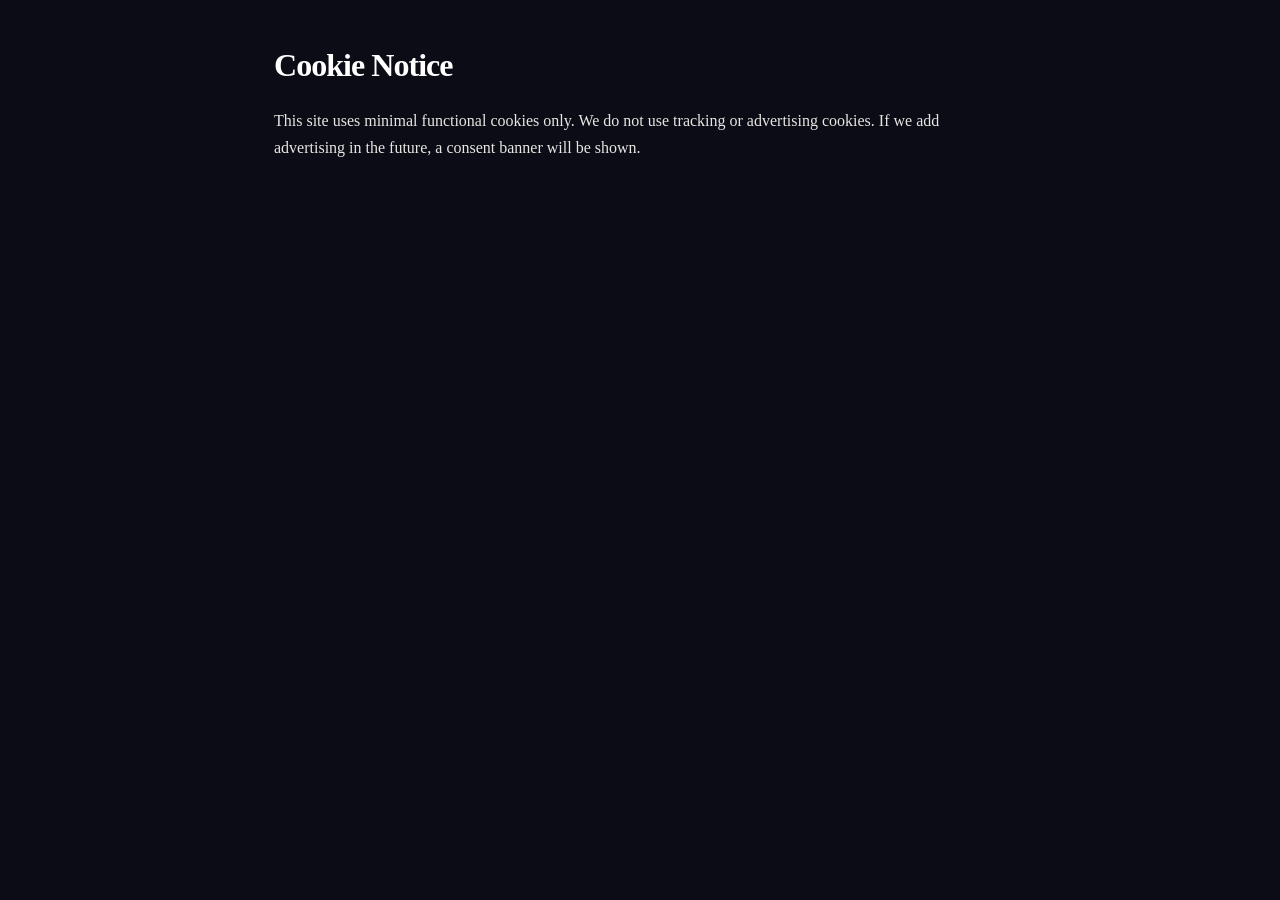
<file: site/cookies.html>
<!DOCTYPE html>
<html lang="en">
<head>
<meta charset="UTF-8">
<meta name="viewport" content="width=device-width, initial-scale=1.0">
<title>Cookie Notice — Daily News</title>
<link rel="stylesheet" href="css/style.css">
</head>
<body style="background:var(--bg);color:var(--text);font-family:var(--font-body);padding:3rem 1.5rem;max-width:780px;margin:0 auto;line-height:1.7;">
<h1 style="font-family:var(--font-display);font-size:2rem;margin-bottom:1.5rem;">Cookie Notice</h1>
<p>This site uses minimal functional cookies only. We do not use tracking or advertising cookies. If we add advertising in the future, a consent banner will be shown.</p>
</body>
</html>
</file>
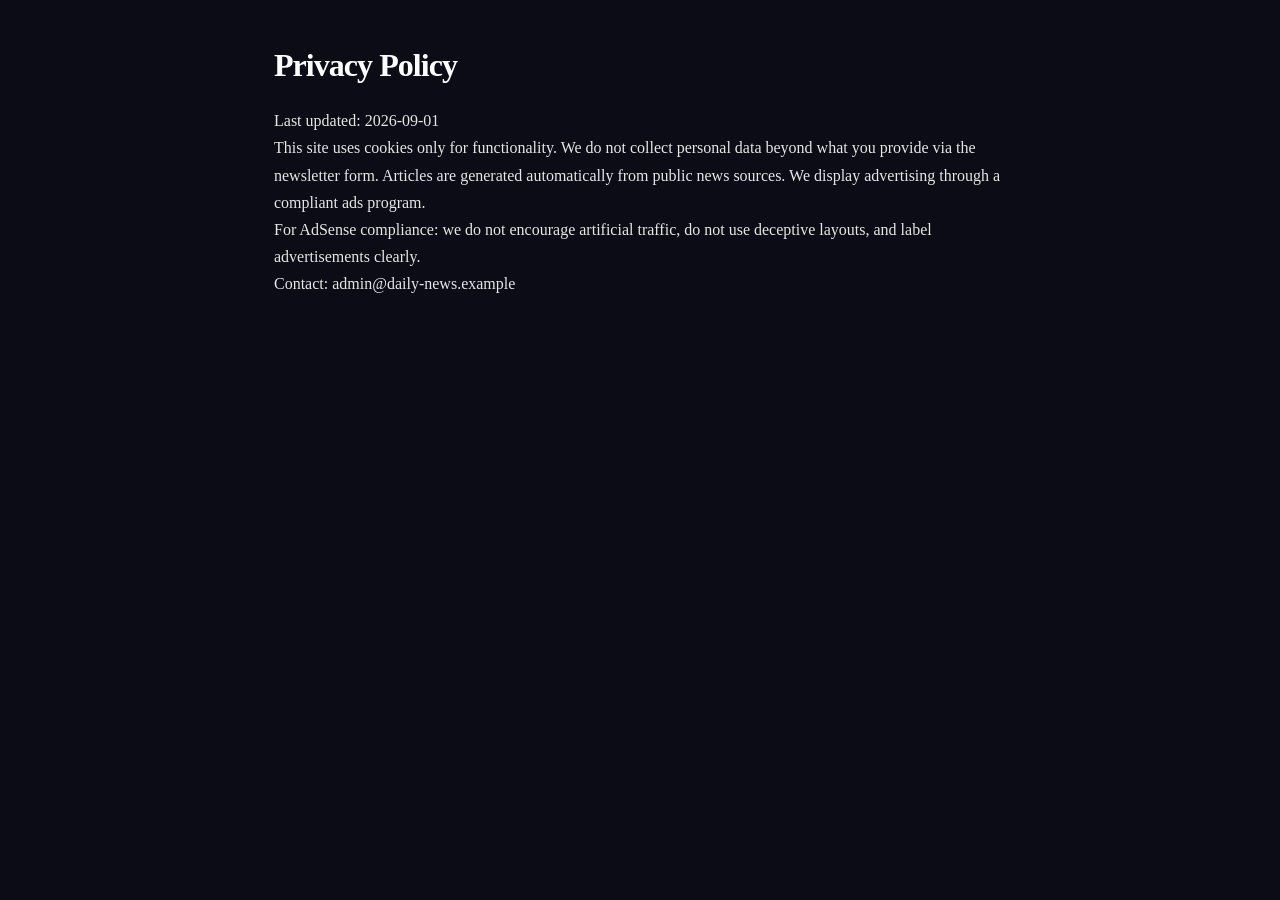
<file: site/privacy.html>
<!DOCTYPE html>
<html lang="en">
<head>
<meta charset="UTF-8">
<meta name="viewport" content="width=device-width, initial-scale=1.0">
<meta name="description" content="Privacy Policy for Daily News — an automated news publication.">
<title>Privacy Policy — Daily News</title>
<link rel="stylesheet" href="css/style.css">
</head>
<body style="background:var(--bg);color:var(--text);font-family:var(--font-body);padding:3rem 1.5rem;max-width:780px;margin:0 auto;line-height:1.7;">
<h1 style="font-family:var(--font-display);font-size:2rem;margin-bottom:1.5rem;">Privacy Policy</h1>
<p>Last updated: 2026-09-01</p>
<p>This site uses cookies only for functionality. We do not collect personal data beyond what you provide via the newsletter form. Articles are generated automatically from public news sources. We display advertising through a compliant ads program.</p>
<p>For AdSense compliance: we do not encourage artificial traffic, do not use deceptive layouts, and label advertisements clearly.</p>
<p>Contact: admin@daily-news.example</p>
</body>
</html>
</file>
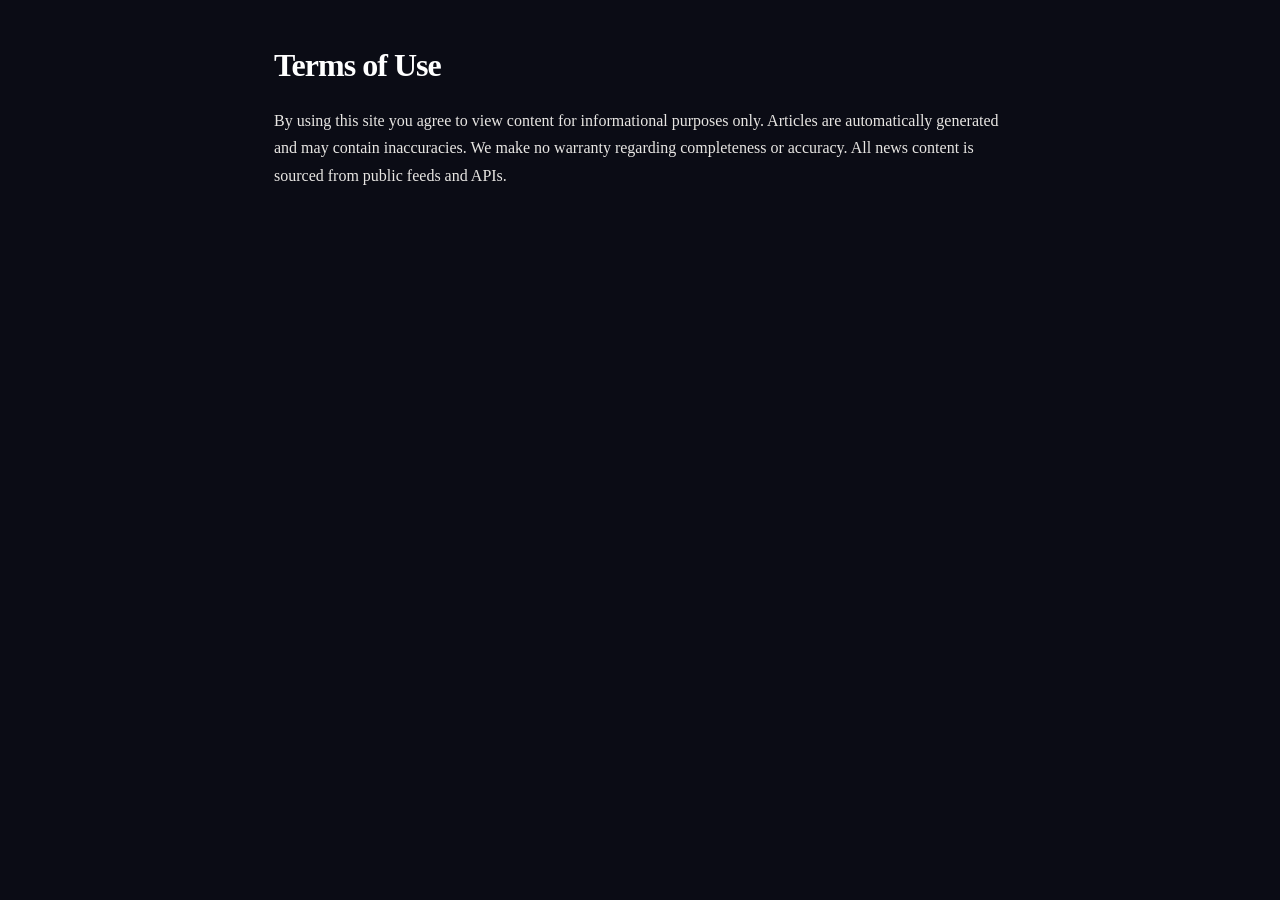
<file: site/terms.html>
<!DOCTYPE html>
<html lang="en">
<head>
<meta charset="UTF-8">
<meta name="viewport" content="width=device-width, initial-scale=1.0">
<title>Terms — Daily News</title>
<link rel="stylesheet" href="css/style.css">
</head>
<body style="background:var(--bg);color:var(--text);font-family:var(--font-body);padding:3rem 1.5rem;max-width:780px;margin:0 auto;line-height:1.7;">
<h1 style="font-family:var(--font-display);font-size:2rem;margin-bottom:1.5rem;">Terms of Use</h1>
<p>By using this site you agree to view content for informational purposes only. Articles are automatically generated and may contain inaccuracies. We make no warranty regarding completeness or accuracy. All news content is sourced from public feeds and APIs.</p>
</body>
</html>
</file>
<file: site/css/style.css>
/* Daily News Shorts site styles */
:root{
  --bg:#0b0c15;
  --surface:#16162b;
  --text:#e8e6e3;
  --muted:#888;
  --accent:#00d4ff;
  --border:#22243a;
  --font:system-ui,-apple-system,Segoe UI,Roboto,"Helvetica Neue",Arial,sans-serif;
}
*{box-sizing:border-box;margin:0;padding:0}
body{font-family:var(--font);background:var(--bg);color:var(--text);line-height:1.6;min-height:100vh}
.container{max-width:960px;margin:0 auto;padding:3rem 1.5rem 4rem}
header{margin-bottom:3rem}
h1{font-size:2.8rem;letter-spacing:-.03em;color:#fff;margin-bottom:.3rem;line-height:1.1}
.subtitle{color:var(--muted);font-size:1.05rem}
.grid{display:grid;gap:1.5rem}
@supports(display:grid){.grid{grid-template-columns:repeat(auto-fill,minmax(300px,1fr))}}
.card{background:var(--surface);border:1px solid var(--border);border-radius:16px;padding:1.6rem;transition:transform .15s ease,border-color .2s ease}
.card:hover{border-color:var(--accent);transform:translateY(-2px);box-shadow:0 12px 32px rgba(0,212,255,.08)}
.card img{width:100%;height:240px;object-fit:cover;border-radius:10px;margin-bottom:1rem;background:linear-gradient(135deg,#1a1b30,#22243a);display:block}
.card h2{font-size:1.25rem;margin-bottom:.5rem;line-height:1.3;color:#fff}
.card .meta{font-size:.78rem;color:var(--muted);margin-bottom:.8rem;display:flex;gap:.8rem;flex-wrap:wrap}
.card p{color:#ccc;font-size:.95rem;margin-bottom:.8rem}
.card a{color:var(--accent);text-decoration:none;font-weight:600;font-size:.95rem}
.card a:hover{text-decoration:underline}
.footer{margin-top:5rem;padding-top:2rem;border-top:1px solid var(--border);color:var(--muted);font-size:.85rem}

/* Responsive */
@media(max-width:960px){.hero-grid{grid-template-columns:1fr}.feed-2col{grid-template-columns:1fr}.cat-grid{grid-template-columns:1fr 1fr}.nav{display:none}}
@media(max-width:560px){.cat-grid{grid-template-columns:1fr}.hero-main h2{font-size:1.8rem}}
</file>
